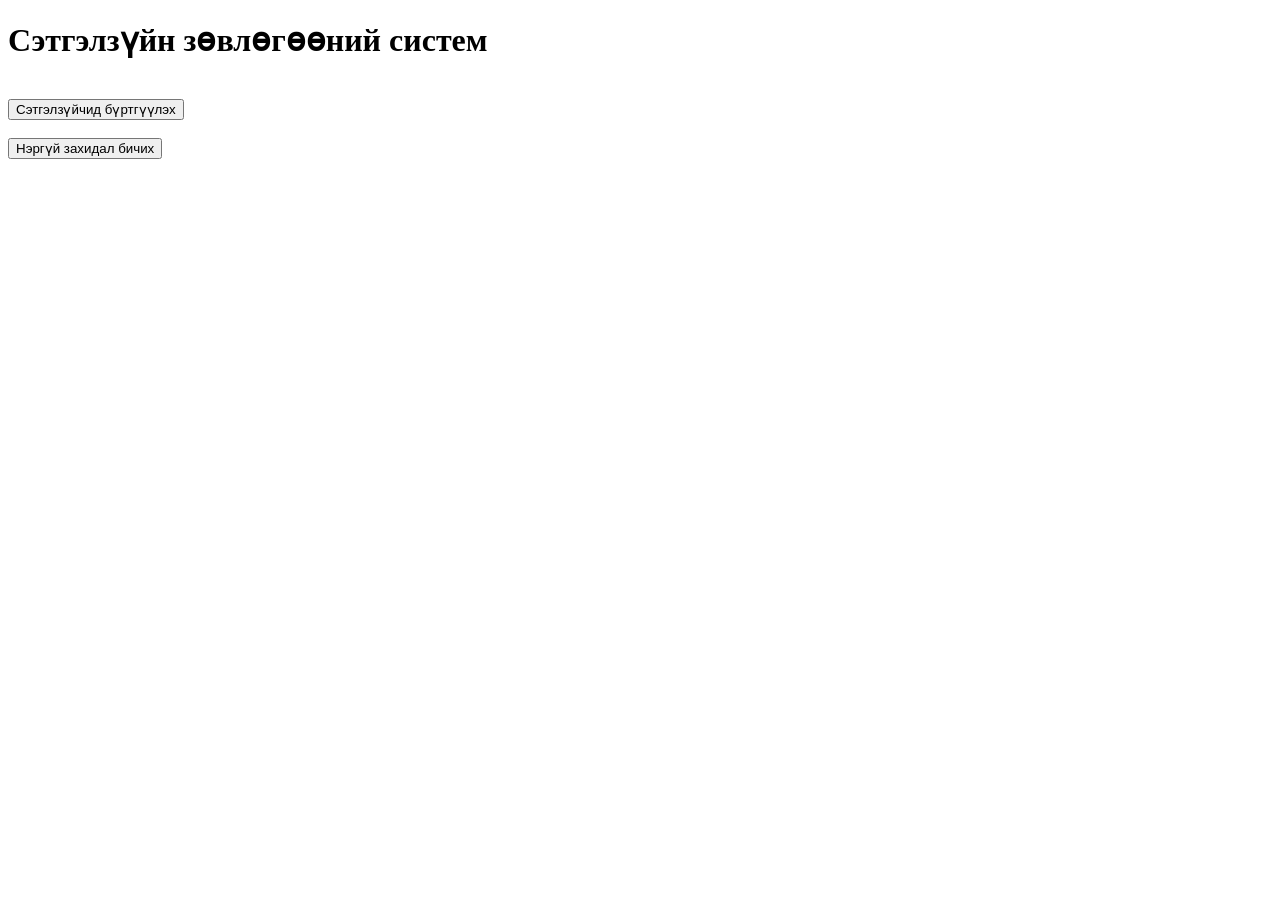
<file: templates/index.html>
<!DOCTYPE html>
<html>
<head>
<title>Сургуулийн сэтгэлзүйн бүртгэл</title>
</head>

<body>

<h1>Сэтгэлзүйн зөвлөгөөний систем</h1>

<br>

<a href="/check">
<button>Сэтгэлзүйчид бүртгүүлэх</button>
</a>

<br><br>

<a href="/anonymous">
<button>Нэргүй захидал бичих</button>
</a>

</body>
</html>
</file>
